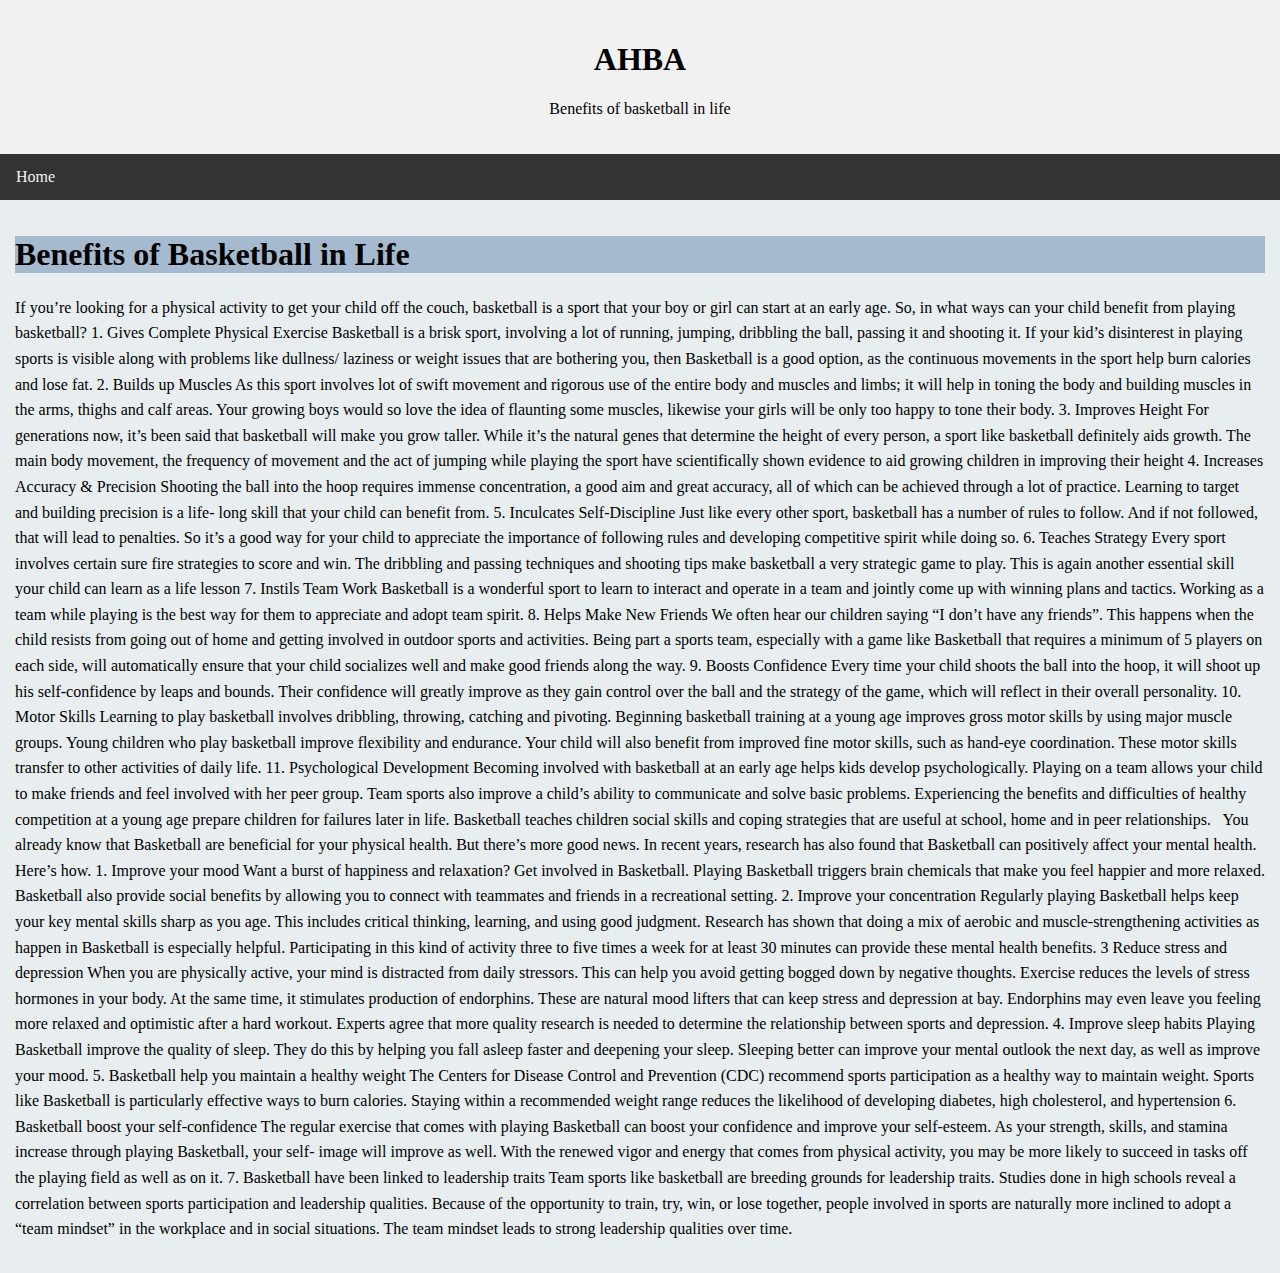
<file: benifits.html>
<!DOCTYPE html>
<html lang="en">
<head>
<title>Benefits of basketball in life </title>
<meta charset="utf-8">
<meta name="viewport" content="width=device-width, initial-scale=1">
<style>
* {
  box-sizing: border-box;
}

body {
  margin: 0;
   background-color:#E8EEF0 ;
}

/* Style the header */
.header {
  background-color: #f1f1f1;
  padding: 20px;
  text-align: center;
}

/* Style the top navigation bar */
.topnav {
  overflow: hidden;
  background-color: #333;
}

/* Style the topnav links */
.topnav a {
  float: left;
  display: block;
  color: #f2f2f2;
  text-align: center;
  padding: 14px 16px;
  text-decoration: none;
}

/* Change color on hover */
.topnav a:hover {
  background-color: #ddd;
  color: black;
}

/* Create three equal columns that floats next to each other */
.column {
  float: left;
  width: 100%;
  padding: 15px;
}

/* Clear floats after the columns */
.row:after {
  content: "";
  display: table;
  clear: both;
}

/* Responsive layout - makes the three columns stack on top of each other instead of next to each other */
@media screen and (max-width:600px) {
  .column {
    width: 100%;
  }
}
</style>
</head>
<body>

<div class="header">
  <h1>AHBA</h1>
  <p>Benefits of basketball in life</p>
</div>

<div class="topnav">
  <a href="index.html">Home</a>
</div>

<div class="row">
  <div class="column">
    <h1 style="background-color:#A6BACF">Benefits of Basketball in Life</h1>
    <p style="line-height: 1.6;">If you’re looking for a physical activity to get your child off the
couch, basketball is a sport that your boy or girl can start at an
early age.
So, in what ways can your child benefit from playing basketball?
1. Gives Complete Physical Exercise
Basketball is a brisk sport, involving a lot of running, jumping,
dribbling the ball, passing it and shooting it. If your kid’s disinterest
in playing sports is visible along with problems like dullness/
laziness or weight issues that are bothering you, then Basketball is
a good option, as the continuous movements in the sport help burn
calories and lose fat.
2. Builds up Muscles
As this sport involves lot of swift movement and rigorous use of the
entire body and muscles and limbs; it will help in toning the body
and building muscles in the arms, thighs and calf areas. Your
growing boys would so love the idea of flaunting some muscles,
likewise your girls will be only too happy to tone their body.
3. Improves Height
For generations now, it’s been said that basketball will make you
grow taller. While it’s the natural genes that determine the height of
every person, a sport like basketball definitely aids growth. The
main body movement, the frequency of movement and the act of
jumping while playing the sport have scientifically shown evidence
to aid growing children in improving their height
4. Increases Accuracy &amp; Precision
Shooting the ball into the hoop requires immense concentration, a
good aim and great accuracy, all of which can be achieved through
a lot of practice. Learning to target and building precision is a life-
long skill that your child can benefit from.
5. Inculcates Self-Discipline

Just like every other sport, basketball has a number of rules to
follow. And if not followed, that will lead to penalties. So it’s a good
way for your child to appreciate the importance of following rules
and developing competitive spirit while doing so.
6. Teaches Strategy
Every sport involves certain sure fire strategies to score and win.
The dribbling and passing techniques and shooting tips make
basketball a very strategic game to play. This is again another
essential skill your child can learn as a life lesson
7. Instils Team Work
Basketball is a wonderful sport to learn to interact and operate in a
team and jointly come up with winning plans and tactics. Working
as a team while playing is the best way for them to appreciate and
adopt team spirit.
8. Helps Make New Friends
We often hear our children saying “I don’t have any friends”. This
happens when the child resists from going out of home and getting
involved in outdoor sports and activities. Being part a sports team,
especially with a game like Basketball that requires a minimum of 5
players on each side, will automatically ensure that your child
socializes well and make good friends along the way.
9. Boosts Confidence
Every time your child shoots the ball into the hoop, it will shoot up
his self-confidence by leaps and bounds. Their confidence will
greatly improve as they gain control over the ball and the strategy
of the game, which will reflect in their overall personality.
10. Motor Skills
Learning to play basketball involves dribbling, throwing, catching
and pivoting. Beginning basketball training at a young age improves
gross motor skills by using major muscle groups. Young children
who play basketball improve flexibility and endurance. Your child

will also benefit from improved fine motor skills, such as hand-eye
coordination. These motor skills transfer to other activities of daily
life.
11. Psychological Development
Becoming involved with basketball at an early age helps kids
develop psychologically. Playing on a team allows your child to
make friends and feel involved with her peer group. Team sports
also improve a child’s ability to communicate and solve basic
problems. Experiencing the benefits and difficulties of healthy
competition at a young age prepare children for failures later in life.
Basketball teaches children social skills and coping strategies that
are useful at school, home and in peer relationships.
 
You already know that Basketball are beneficial for your physical
health. But there’s more good news. In recent years, research has
also found that Basketball can positively affect your mental health.
Here’s how.
1. Improve your mood
Want a burst of happiness and relaxation? Get involved in
Basketball. Playing Basketball triggers brain chemicals that make
you feel happier and more relaxed. Basketball also provide social
benefits by allowing you to connect with teammates and friends in a
recreational setting.
2. Improve your concentration
Regularly playing Basketball helps keep your key mental skills
sharp as you age. This includes critical thinking, learning, and using
good judgment. Research has shown that doing a mix of aerobic and
muscle-strengthening activities as happen in Basketball is
especially helpful. Participating in this kind of activity three to five
times a week for at least 30 minutes can provide these mental
health benefits.

3 Reduce stress and depression
When you are physically active, your mind is distracted from daily
stressors. This can help you avoid getting bogged down by negative
thoughts. Exercise reduces the levels of stress hormones in your
body. At the same time, it stimulates production of endorphins.
These are natural mood lifters that can keep stress and depression
at bay. Endorphins may even leave you feeling more relaxed and
optimistic after a hard workout. Experts agree that more quality
research is needed to determine the relationship between sports
and depression.
4. Improve sleep habits
Playing Basketball improve the quality of sleep. They do this by
helping you fall asleep faster and deepening your sleep. Sleeping
better can improve your mental outlook the next day, as well as
improve your mood.
5. Basketball help you maintain a healthy weight
The Centers for Disease Control and Prevention (CDC) recommend
sports participation as a healthy way to maintain weight. Sports like
Basketball is particularly effective ways to burn calories. Staying
within a recommended weight range reduces the likelihood of
developing diabetes, high cholesterol, and hypertension
6. Basketball boost your self-confidence
The regular exercise that comes with playing Basketball can boost
your confidence and improve your self-esteem. As your strength,
skills, and stamina increase through playing Basketball, your self-
image will improve as well. With the renewed vigor and energy that
comes from physical activity, you may be more likely to succeed in
tasks off the playing field as well as on it.
7. Basketball have been linked to leadership traits
Team sports like basketball are breeding grounds for leadership
traits. Studies done in high schools reveal a correlation between
sports participation and leadership qualities. Because of the

opportunity to train, try, win, or lose together, people involved in
sports are naturally more inclined to adopt a “team mindset” in the
workplace and in social situations. The team mindset leads to
strong leadership qualities over time.</p>
  </div>
  


</body>
</html>
</file>
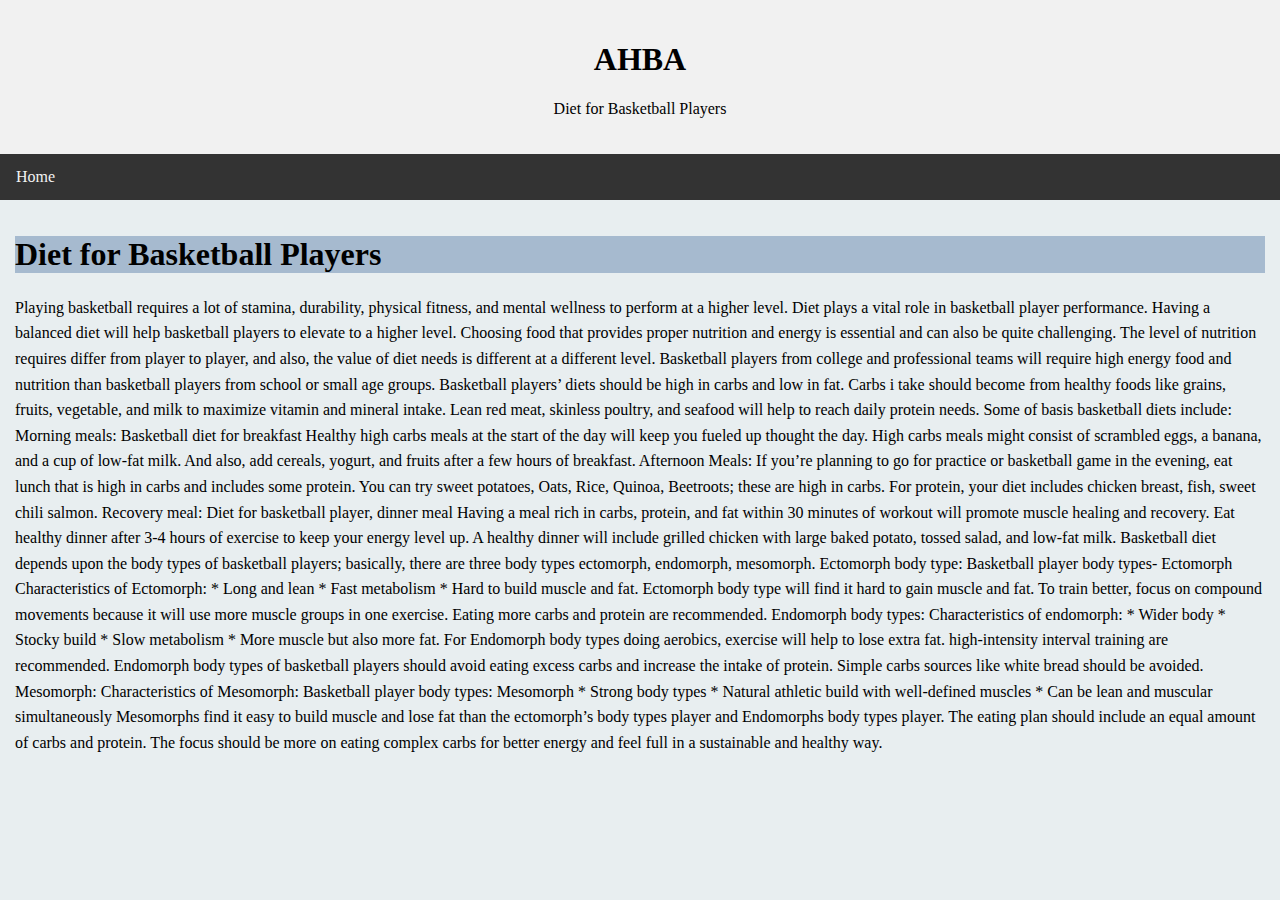
<file: diet.html>
<!DOCTYPE html>
<html lang="en">
<head>
<title>Diet for Basketball Players </title>
<meta charset="utf-8">
<meta name="viewport" content="width=device-width, initial-scale=1">
<style>
* {
  box-sizing: border-box;
}

body {
  margin: 0;background-color:#E8EEF0 ;
}

/* Style the header */
.header {
  background-color: #f1f1f1;
  padding: 20px;
  text-align: center;
}

/* Style the top navigation bar */
.topnav {
  overflow: hidden;
  background-color: #333;
}

/* Style the topnav links */
.topnav a {
  float: left;
  display: block;
  color: #f2f2f2;
  text-align: center;
  padding: 14px 16px;
  text-decoration: none;
}

/* Change color on hover */
.topnav a:hover {
  background-color: #ddd;
  color: black;
}

/* Create three equal columns that floats next to each other */
.column {
  float: left;
  width: 100%;
  padding: 15px;
}

/* Clear floats after the columns */
.row:after {
  content: "";
  display: table;
  clear: both;
}

/* Responsive layout - makes the three columns stack on top of each other instead of next to each other */
@media screen and (max-width:600px) {
  .column {
    width: 100%;
  }
}
</style>
</head>
<body>

<div class="header">
  <h1>AHBA</h1>
  <p>Diet for Basketball Players</p>
</div>

<div class="topnav">
  <a href="index.html">Home</a>
</div>

<div class="row">
  <div class="column">
    <h1 style="background-color:#A6BACF">Diet for Basketball Players</h2>
    <p style="line-height: 1.6;">Playing basketball requires a lot of stamina, durability, physical
fitness, and mental wellness to perform at a higher level. Diet plays
a vital role in basketball player performance. Having a balanced diet
will help basketball players to elevate to a higher level. Choosing
food that provides proper nutrition and energy is essential and can
also be quite challenging.
The level of nutrition requires differ from player to player, and also,
the value of diet needs is different at a different level. Basketball
players from college and professional teams will require high energy
food and nutrition than basketball players from school or small age
groups.
Basketball players’ diets should be high in carbs and low in fat.
Carbs i take should become from healthy foods like grains, fruits,
vegetable, and milk to maximize vitamin and mineral intake. Lean
red meat, skinless poultry, and seafood will help to reach daily
protein needs.
Some of basis basketball diets include:
Morning meals:
Basketball diet for breakfast
Healthy high carbs meals at the start of the day will keep you fueled
up thought the day. High carbs meals might consist of scrambled
eggs, a banana, and a cup of low-fat milk. And also, add cereals,
yogurt, and fruits after a few hours of breakfast.
Afternoon Meals:
If you’re planning to go for practice or basketball game in the
evening, eat lunch that is high in carbs and includes some protein.
You can try sweet potatoes, Oats, Rice, Quinoa, Beetroots; these
are high in carbs. For protein, your diet includes chicken breast,
fish, sweet chili salmon.
Recovery meal:

Diet for basketball player, dinner meal
Having a meal rich in carbs, protein, and fat within 30 minutes of
workout will promote muscle healing and recovery. Eat healthy
dinner after 3-4 hours of exercise to keep your energy level up. A
healthy dinner will include grilled chicken with large baked potato,
tossed salad, and low-fat milk.

Basketball diet depends upon the body types of basketball players;
basically, there are three body types ectomorph, endomorph,
mesomorph.
Ectomorph body type:

Basketball player body types- Ectomorph

Characteristics of Ectomorph:

* Long and lean
* Fast metabolism
* Hard to build muscle and fat.
Ectomorph body type will find it hard to gain muscle and fat. To
train better, focus on compound movements because it will use
more muscle groups in one exercise. Eating more carbs and protein
are recommended.
Endomorph body types:
Characteristics of endomorph:
* Wider body
* Stocky build
* Slow metabolism
* More muscle but also more fat.
For Endomorph body types doing aerobics, exercise will help to lose
extra fat. high-intensity interval training are recommended.
Endomorph body types of basketball players should avoid eating
excess carbs and increase the intake of protein. Simple carbs
sources like white bread should be avoided.
Mesomorph:
Characteristics of Mesomorph:

Basketball player body types: Mesomorph

* Strong body types
* Natural athletic build with well-defined muscles
* Can be lean and muscular simultaneously
Mesomorphs find it easy to build muscle and lose fat than the
ectomorph’s body types player and Endomorphs body types player.
The eating plan should include an equal amount of carbs and
protein. The focus should be more on eating complex carbs for
better energy and feel full in a sustainable and healthy way.</p>
  </div>
  


</body>
</html>
</file>
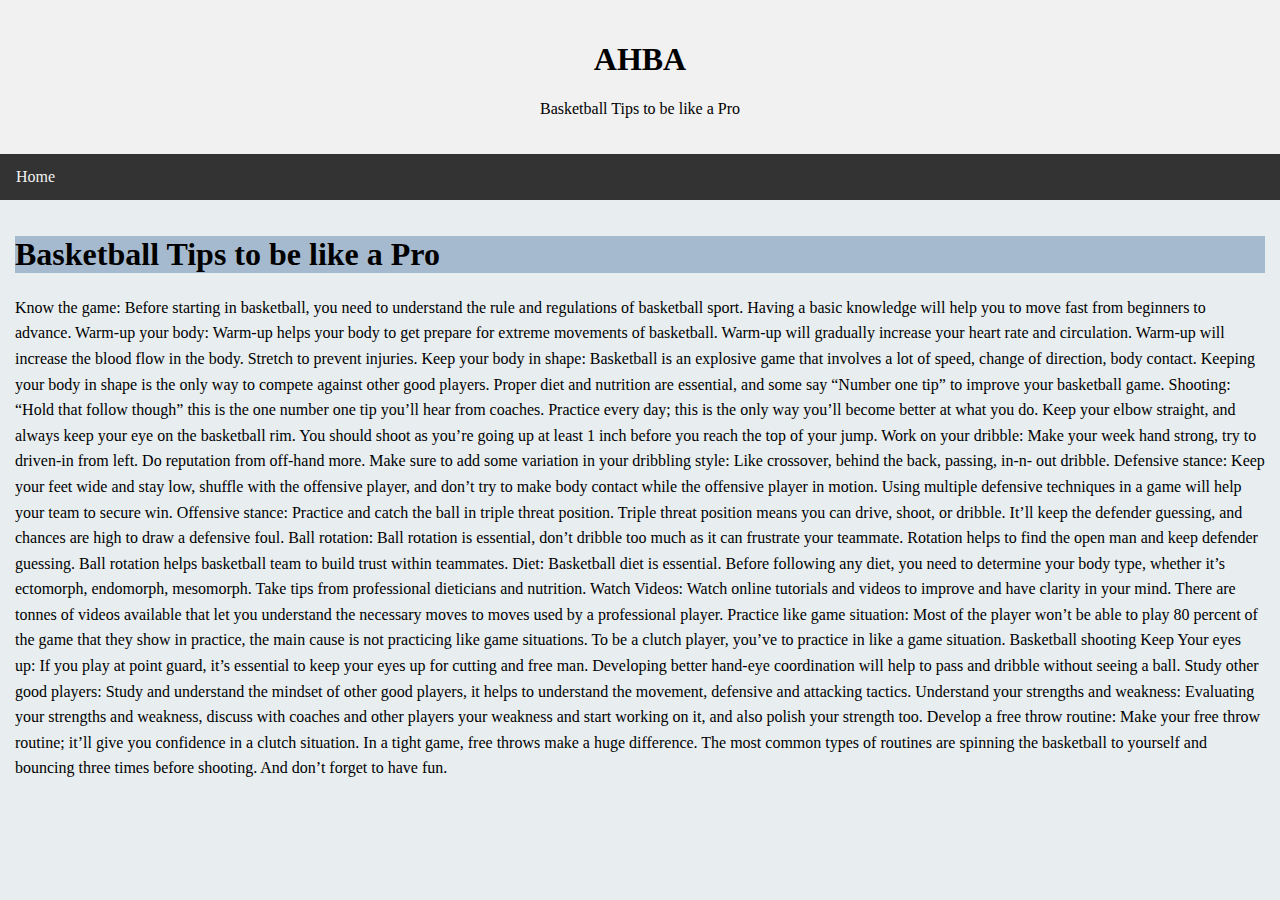
<file: pro.html>
<!DOCTYPE html>
<html lang="en">
<head>
<title>Basketball Tips to be like a Pro</title>
<meta charset="utf-8">
<meta name="viewport" content="width=device-width, initial-scale=1">
<style>
* {
  box-sizing: border-box;
}

body {
  margin: 0;background-color:#E8EEF0 ;
}

/* Style the header */
.header {
  background-color: #f1f1f1;
  padding: 20px;
  text-align: center;
}

/* Style the top navigation bar */
.topnav {
  overflow: hidden;
  background-color: #333;
}

/* Style the topnav links */
.topnav a {
  float: left;
  display: block;
  color: #f2f2f2;
  text-align: center;
  padding: 14px 16px;
  text-decoration: none;
}

/* Change color on hover */
.topnav a:hover {
  background-color: #ddd;
  color: black;
}

/* Create three equal columns that floats next to each other */
.column {
  float: left;
  width: 100%;
  padding: 15px;
}

/* Clear floats after the columns */
.row:after {
  content: "";
  display: table;
  clear: both;
}

/* Responsive layout - makes the three columns stack on top of each other instead of next to each other */
@media screen and (max-width:600px) {
  .column {
    width: 100%;
  }
}
</style>
</head>
<body>

<div class="header">
  <h1>AHBA</h1>
  <p>Basketball Tips to be like a Pro</p>
</div>

<div class="topnav">
  <a href="index.html">Home</a>
</div>

<div class="row">
  <div class="column">
    <h1 style="background-color:#A6BACF">Basketball Tips to be like a Pro</h2>
    <p style="line-height: 1.6;">Know the game: Before starting in basketball, you need to
understand the rule and regulations of basketball sport. Having a
basic knowledge will help you to move fast from beginners to
advance.
Warm-up your body:
Warm-up helps your body to get prepare for extreme movements of
basketball. Warm-up will gradually increase your heart rate and
circulation. Warm-up will increase the blood flow in the body.
Stretch to prevent injuries.
Keep your body in shape:
Basketball is an explosive game that involves a lot of speed,
change of direction, body contact. Keeping your body in shape is
the only way to compete against other good players. Proper diet and
nutrition are essential, and some say “Number one tip” to improve
your basketball game.
Shooting:
“Hold that follow though” this is the one number one tip you’ll hear
from coaches. Practice every day; this is the only way you’ll become
better at what you do. Keep your elbow straight, and always keep
your eye on the basketball rim. You should shoot as you’re going up
at least 1 inch before you reach the top of your jump.
Work on your dribble:
Make your week hand strong, try to driven-in from left. Do
reputation from off-hand more. Make sure to add some variation in
your dribbling style: Like crossover, behind the back, passing, in-n-
out dribble.
Defensive stance: Keep your feet wide and stay low, shuffle with
the offensive player, and don’t try to make body contact while the

offensive player in motion. Using multiple defensive techniques in a
game will help your team to secure win.
Offensive stance:
Practice and catch the ball in triple threat position. Triple threat
position means you can drive, shoot, or dribble. It’ll keep the
defender guessing, and chances are high to draw a defensive foul.
Ball rotation:
Ball rotation is essential, don’t dribble too much as it can frustrate
your teammate. Rotation helps to find the open man and keep
defender guessing. Ball rotation helps basketball team to build trust
within teammates.
Diet:
Basketball diet is essential. Before following any diet, you need to
determine your body type, whether it’s ectomorph, endomorph,
mesomorph. Take tips from professional dieticians and nutrition.
Watch Videos:
Watch online tutorials and videos to improve and have clarity in
your mind. There are tonnes of videos available that let you
understand the necessary moves to moves used by a professional
player.
Practice like game situation:
Most of the player won’t be able to play 80 percent of the game that
they show in practice, the main cause is not practicing like game
situations. To be a clutch player, you’ve to practice in like a game
situation.

Basketball shooting
Keep Your eyes up: If you play at point guard, it’s essential to keep
your eyes up for cutting and free man. Developing better hand-eye
coordination will help to pass and dribble without seeing a ball.
Study other good players: Study and understand the mindset of
other good players, it helps to understand the movement, defensive
and attacking tactics.
Understand your strengths and weakness: Evaluating your strengths
and weakness, discuss with coaches and other players your
weakness and start working on it, and also polish your strength too.
Develop a free throw routine: Make your free throw routine; it’ll give
you confidence in a clutch situation. In a tight game, free throws
make a huge difference. The most common types of routines are
spinning the basketball to yourself and bouncing three times before
shooting.
And don’t forget to have fun.</p>
  </div>
  


</body>
</html>
</file>
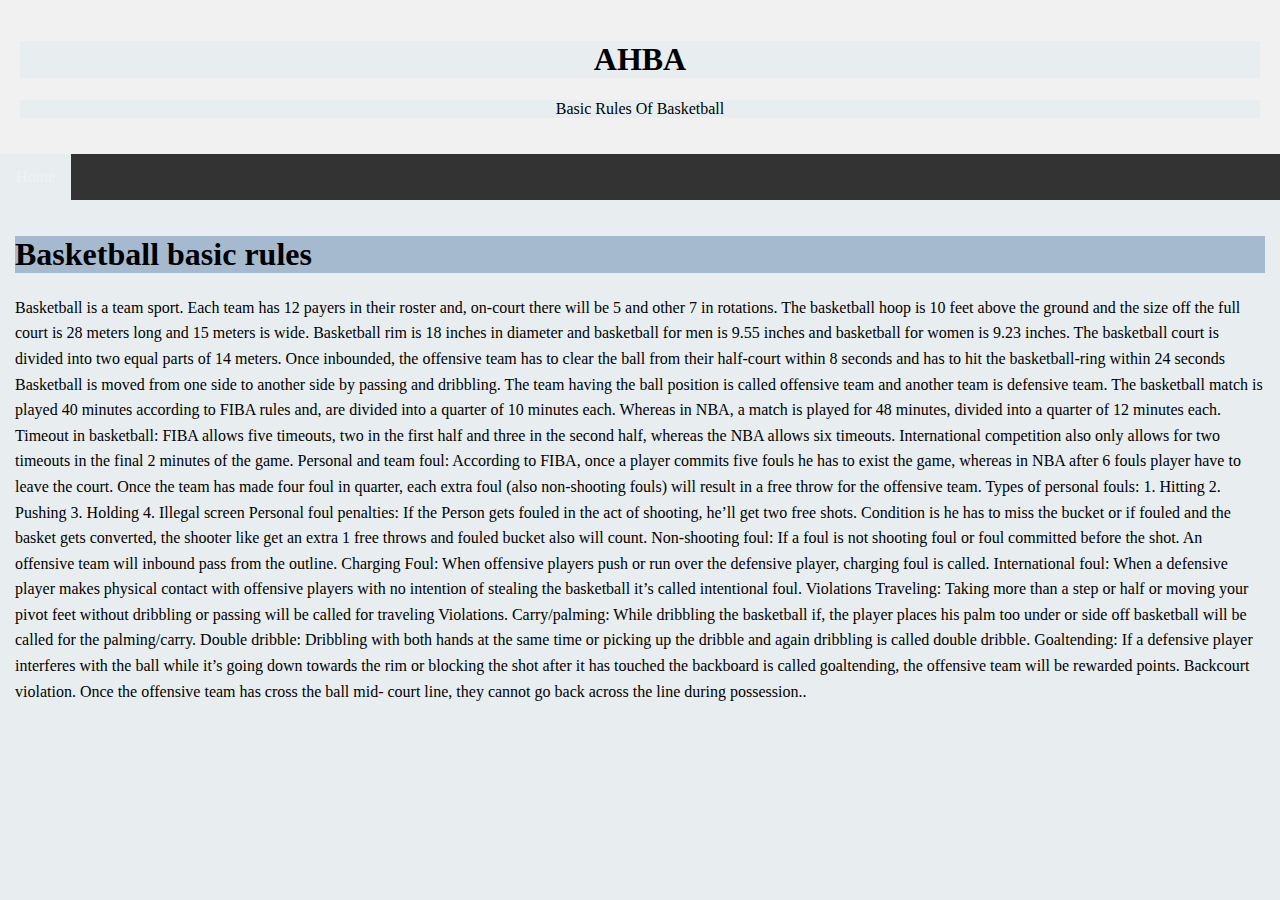
<file: rules.html>
<!DOCTYPE html>
<html lang="en">
<head>
<title>Basic Rules of Basketball </title>
<meta charset="utf-8">
<meta name="viewport" content="width=device-width, initial-scale=1">
<style>
* {
  box-sizing: border-box;background-color:#E8EEF0 ;
}

body {
  margin: 0;
}

/* Style the header */
.header {
  background-color: #f1f1f1;
  padding: 20px;
  text-align: center;
}

/* Style the top navigation bar */
.topnav {
  overflow: hidden;
  background-color: #333;
}

/* Style the topnav links */
.topnav a {
  float: left;
  display: block;
  color: #f2f2f2;
  text-align: center;
  padding: 14px 16px;
  text-decoration: none;
}

/* Change color on hover */
.topnav a:hover {
  background-color: #ddd;
  color: black;
}

/* Create three equal columns that floats next to each other */
.column {
  float: left;
  width: 100%;
  padding: 15px;
}

/* Clear floats after the columns */
.row:after {
  content: "";
  display: table;
  clear: both;
}

/* Responsive layout - makes the three columns stack on top of each other instead of next to each other */
@media screen and (max-width:600px) {
  .column {
    width: 100%;
  }
}
</style>
</head>
<body>

<div class="header">
  <h1>AHBA</h1>
  <p>Basic Rules Of Basketball</p>
</div>

<div class="topnav">
  <a href="index.html">Home</a>
</div>

<div class="row">
  <div class="column">
    <h1 style="background-color:#A6BACF">Basketball basic rules</h2>
    <p style="line-height: 1.6;">Basketball is a team sport. Each team has 12 payers in their roster
and, on-court there will be 5 and other 7 in rotations. The basketball
hoop is 10 feet above the ground and the size off the full court is 28
meters long and 15 meters is wide. Basketball rim is 18 inches in
diameter and basketball for men is 9.55 inches and basketball for
women is 9.23 inches. The basketball court is divided into two equal
parts of 14 meters. Once inbounded, the offensive team has to clear
the ball from their half-court within 8 seconds and has to hit the
basketball-ring within 24 seconds
Basketball is moved from one side to another side by passing and
dribbling. The team having the ball position is called offensive team
and another team is defensive team. The basketball match is played
40 minutes according to FIBA rules and, are divided into a quarter of
10 minutes each. Whereas in NBA, a match is played for 48 minutes,
divided into a quarter of 12 minutes each.
Timeout in basketball:
FIBA allows five timeouts, two in the first half and three in the
second half, whereas the NBA allows six timeouts. International
competition also only allows for two timeouts in the final 2 minutes
of the game.
Personal and team foul: According to FIBA, once a player commits
five fouls he has to exist the game, whereas in NBA after 6 fouls
player have to leave the court. Once the team has made four foul in
quarter, each extra foul (also non-shooting fouls) will result in a free
throw for the offensive team.
Types of personal fouls:
1. Hitting
2. Pushing
3. Holding
4. Illegal screen
Personal foul penalties:
If the Person gets fouled in the act of shooting, he’ll get two free
shots. Condition is he has to miss the bucket or if fouled and the
basket gets converted, the shooter like get an extra 1 free throws
and fouled bucket also will count.
Non-shooting foul: If a foul is not shooting foul or foul committed
before the shot. An offensive team will inbound pass from the
outline.
Charging Foul: When offensive players push or run over the
defensive player, charging foul is called.
International foul: When a defensive player makes physical contact
with offensive players with no intention of stealing the basketball
it’s called intentional foul.

Violations
Traveling: Taking more than a step or half or moving your pivot feet
without dribbling or passing will be called for traveling Violations.
Carry/palming: While dribbling the basketball if, the player places
his palm too under or side off basketball will be called for the
palming/carry.
Double dribble: Dribbling with both hands at the same time or
picking up the dribble and again dribbling is called double dribble.
Goaltending: If a defensive player interferes with the ball while it’s
going down towards the rim or blocking the shot after it has
touched the backboard is called goaltending, the offensive team will
be rewarded points.
Backcourt violation. Once the offensive team has cross the ball mid-
court line, they cannot go back across the line during possession..</p>
  </div>
  


</body>
</html>
</file>
